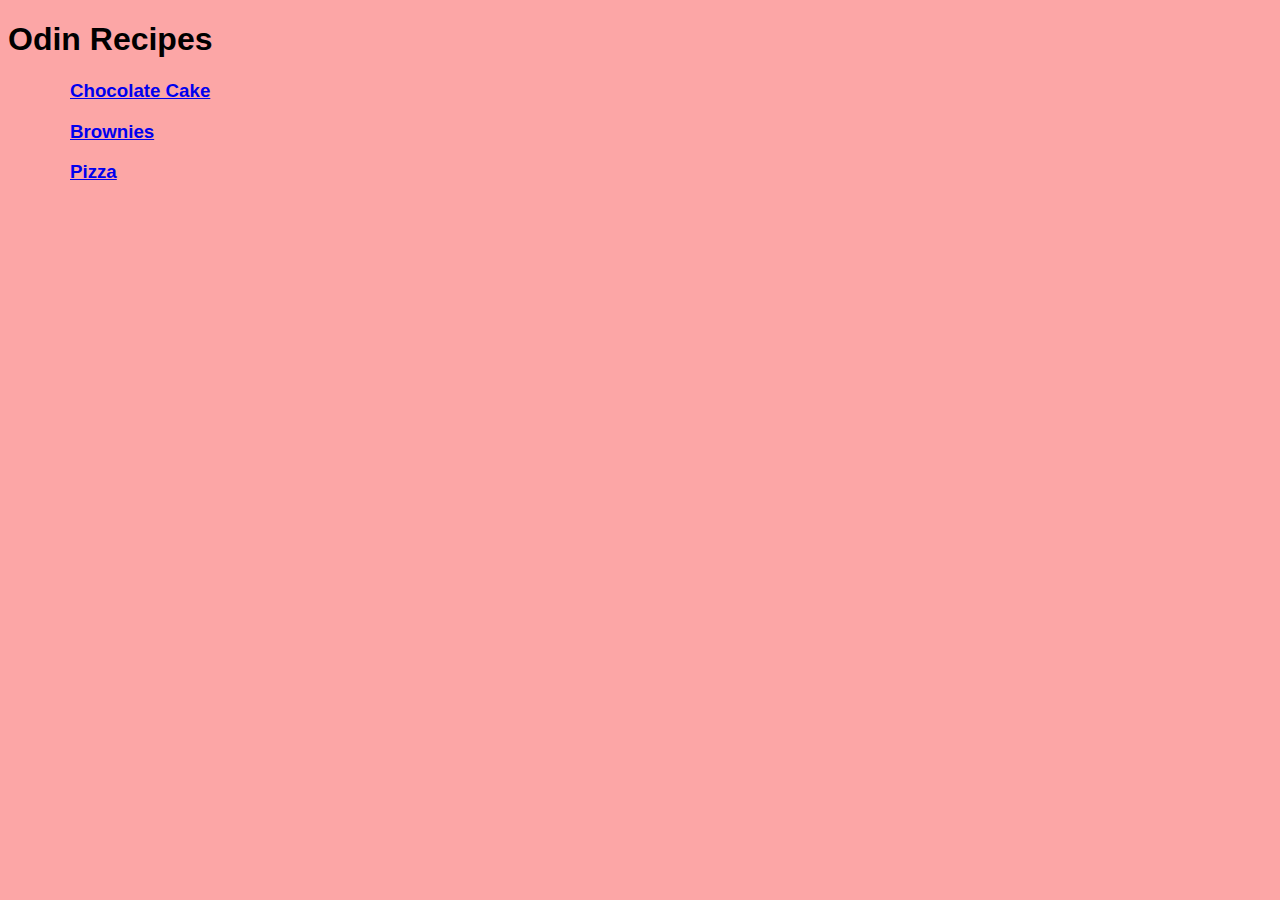
<file: index.html>
<!DOCTYPE html>
<html lang="en">
  <head>
    <meta charset="UTF-8" />
    <meta http-equiv="X-UA-Compatible" content="IE=edge" />
    <meta name="viewport" content="width=device-width, initial-scale=1.0" />
    <title>Document</title>
    <link rel="stylesheet" href="style.css">
  </head>
  <body>
    <h1>Odin Recipes</h1>
    <ul>
      <h3><a href="./recipes/chocolate-cake.html">Chocolate Cake</a></h3>
      <h3><a href="./recipes/brownies.html">Brownies</a></h3>
      <h3><a href="./recipes/pizza.html">Pizza</a></h3>
    </ul>
  </body>
</html>
</file>
<file: style.css>
* {
  background-color: #fca6a6;
  font-family: "Segoe UI", Tahoma, Geneva, Verdana, sans-serif;
}

.cake {
  width: 200px;
  height: auto;
}

.brownies {
  width: 200px;
  height: auto;
}

.pizza {
  width: 300px;
  height: auto;
}

li {
  padding: 5px;
}

p {
  line-height: 1.4;
}

h3 {
  padding-left: 22px;
}
</file>
